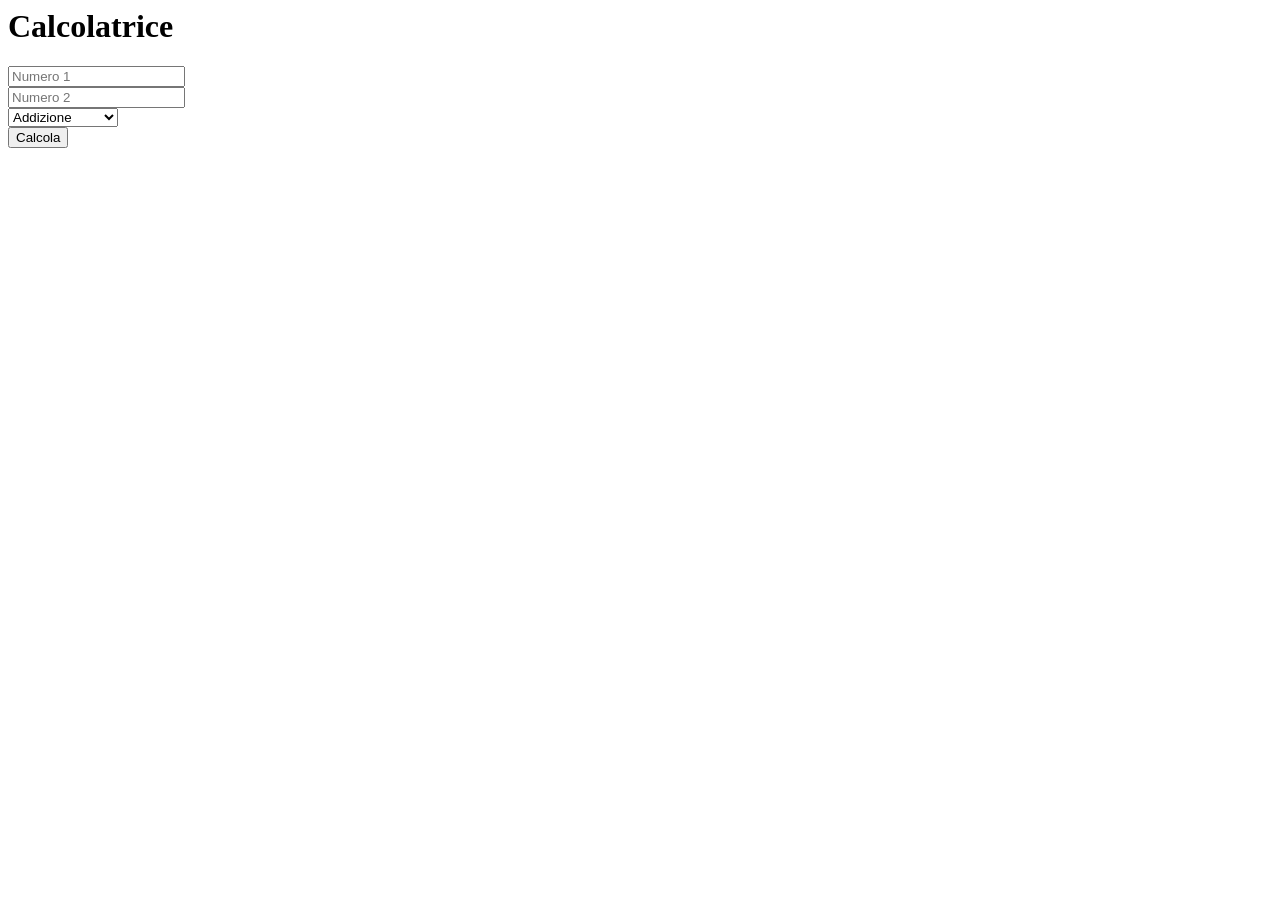
<file: data/agent-workspace/calcolatrice.html>
<html><head><title>Calcolatrice</title></head><body><h1>Calcolatrice</h1><form><input type='number' id='num1' placeholder='Numero 1'><br><input type='number' id='num2' placeholder='Numero 2'><br><select id='operazione'><option value='addizione'>Addizione</option><option value='sottrazione'>Sottrazione</option><option value='moltiplicazione'>Moltiplicazione</option><option value='divisione'>Divisione</option></select><br><button onclick='calcola()'>Calcola</button><br><p id='risultato'></p></form><script>function calcola() {var num1 = parseFloat(document.getElementById('num1').value);var num2 = parseFloat(document.getElementById('num2').value);var operazione = document.getElementById('operazione').value;var risultato;if (operazione == 'addizione') {risultato = num1 + num2;} else if (operazione == 'sottrazione') {risultato = num1 - num2;} else if (operazione == 'moltiplicazione') {risultato = num1 * num2;} else if (operazione == 'divisione') {if (num2 != 0) {risultato = num1 / num2;} else {risultato = 'Errore: divisione per zero';}}document.getElementById('risultato').innerHTML = 'Risultato: ' + risultato;}</script></body></html>
</file>
